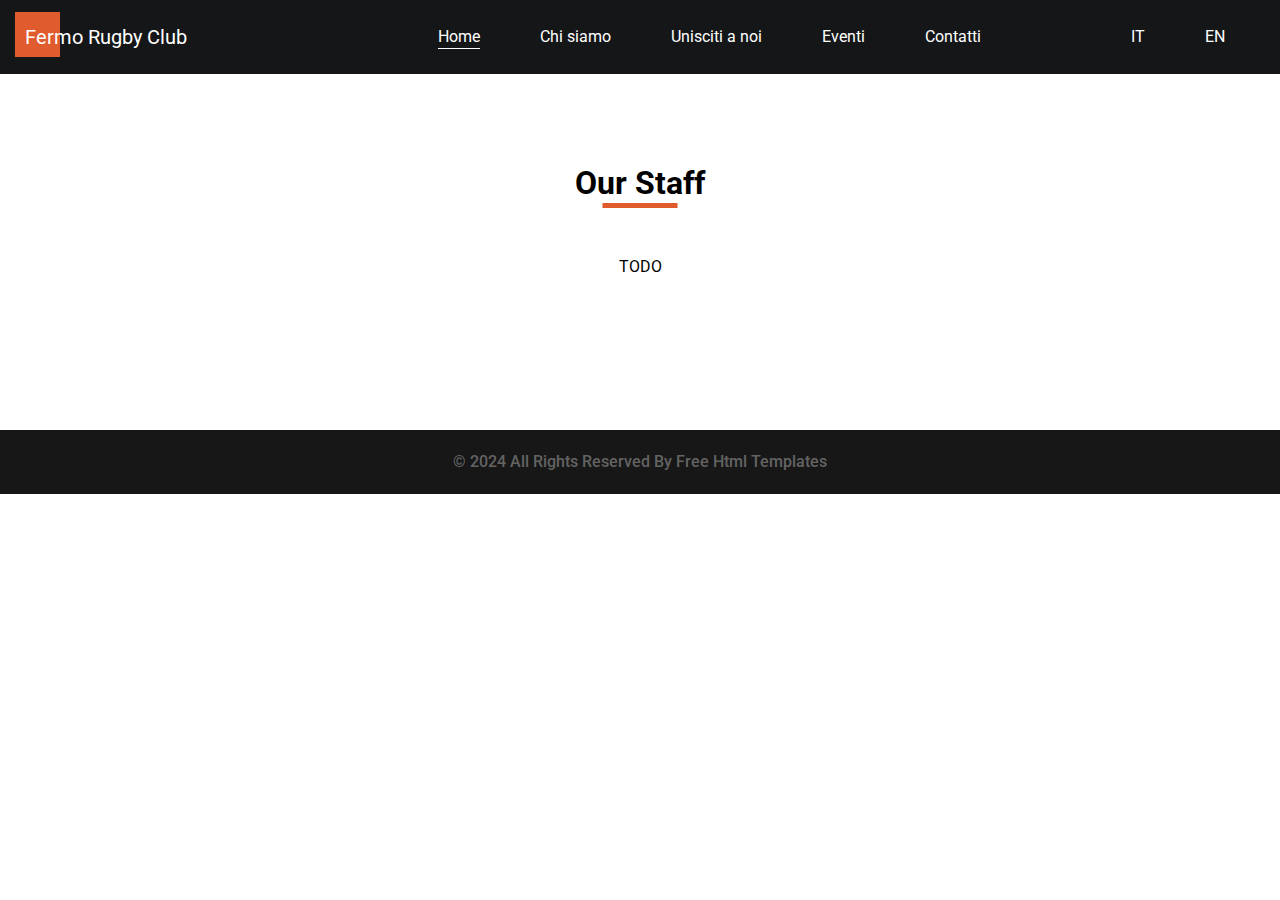
<file: people.html>
<!DOCTYPE html>
<html>
<head>
  <!-- Basic -->
  <meta charset="utf-8" />
  <meta http-equiv="X-UA-Compatible" content="IE=edge" />
  <!-- Mobile Metas -->
  <meta name="viewport" content="width=device-width, initial-scale=1, shrink-to-fit=no" />
  <!-- Site Metas -->
  <meta name="keywords" content="fermorugbyclub Fermo Rugby Club People Staff" />
  <meta name="description" content="Fermo Rugby Club Website" />
  <meta name="author" content="" />  

  <title>People</title>

  <!-- Font Awesome CDN -->
  <link href="https://cdnjs.cloudflare.com/ajax/libs/font-awesome/6.0.0-beta3/css/all.min.css" rel="stylesheet">

  <!-- bootstrap core css -->
  <link rel="stylesheet" type="text/css" href="css/bootstrap.css" />

  <!-- fonts style -->
  <link href="https://fonts.googleapis.com/css?family=Roboto:400,700&display=swap" rel="stylesheet" />
  <!-- Custom styles for this template -->
  <link href="css/style.css" rel="stylesheet" />
  <!-- responsive style -->
  <link href="css/responsive.css" rel="stylesheet" />  
</head>

<body>
    <div class="hero_area">
        <!-- header section strats -->
        <header class="header_section">
          <div class="container-fluid">
            <nav class="navbar navbar-expand-lg custom_nav-container ">
              <a class="navbar-brand" href="index.html">
                <span>
                  Fermo Rugby Club
                </span>
              </a>
              <button class="navbar-toggler" type="button" data-toggle="collapse" data-target="#navbarSupportedContent"
                aria-controls="navbarSupportedContent" aria-expanded="false" aria-label="Toggle navigation">
                <span class="navbar-toggler-icon"></span>
              </button>
    
              <div class="collapse navbar-collapse" id="navbarSupportedContent">
                <div class="d-flex ml-auto flex-column flex-lg-row align-items-center">
                  <ul class="navbar-nav  ">
                    <li class="nav-item active">
                      <a class="nav-link" href="index.html">Home<span class="sr-only">(current)</span></a>
                    </li>
                    <li class="nav-item ">
                      <a class="nav-link" href="#about_section" data-i18n="about_us">About Us</a>
                    </li>
                    <li class="nav-item">
                      <a class="nav-link" href="#joinus_section" data-i18n="join_us" >Join Us</a>
                    </li>
                    <li class="nav-item">
                      <a class="nav-link" href="#" data-i18n="events">Events</a>
                    </li>
                    <li class="nav-item">
                        <a class="nav-link" href="#contacts_section" data-i18n="contacts">Contacts</a>
                    </li>
                  </ul>
                  <span class="nav-item" style="margin-left:  90px;" />
                  <div class="d-flex ml-auto flex-column ">
                    <ul class="navbar-nav  ">
                      <li class="nav-item">
                        <a class="nav-link" href="index.html" onclick="changeLanguage('it')">IT</a>
                      </li>
                      <li class="nav-item">
                        <a class="nav-link" href="index.html" onclick="changeLanguage('en')">EN</a>
                      </li>
                    </ul>
                  </div>
                </div>
              </div>
            </nav>
          </div>
        </header>
        <!-- end header section -->
    </div>
    
    <!-- content section -->    
    <section id="content_section" class="how_section layout_padding">
        <div class="heading_container">
            <h2 data-i18n="our_staff"> Our Staff </h2>
        </div>
        <div class="how_container">
            <p>TODO</p>
        </div>
    </section>


    <!-- footer section -->
    <section class="container-fluid footer_section">
        <p>
        &copy; 2024 All Rights Reserved By
        <a href="https://html.design/">Free Html Templates</a>
        </p>
    </section>
    <!-- footer section -->

    <script type="text/javascript" src="js/jquery-3.4.1.min.js"></script>
    <script type="text/javascript" src="js/bootstrap.js"></script>
    <script type="text/javascript" src="js/lang-i18.js"></script>
</body>

</html>
</file>
<file: css/style.css>
body {
  font-family: "Roboto", sans-serif;
  color: #000000;
  background-color: #ffffff;
}

.layout_padding {
  padding: 90px 0;
}

.layout_padding2 {
  padding: 45px 0;
}

.layout_padding2-top {
  padding-top: 45px;
}

.layout_padding2-bottom {
  padding-bottom: 45px;
}

.layout_padding-top {
  padding-top: 90px;
}

.layout_padding-bottom {
  padding-bottom: 90px;
}

.heading_container {
  display: -webkit-box;
  display: -ms-flexbox;
  display: flex;
  -webkit-box-pack: center;
      -ms-flex-pack: center;
          justify-content: center;
  text-align: center;
}

.heading_container h2 {
  font-weight: bold;
  position: relative;
}

.heading_container h2::before {
  content: "";
  position: absolute;
  bottom: -6px;
  left: 50%;
  width: 75px;
  height: 5px;
  background-color: #e05b2d;
  -webkit-transform: translateX(-50%);
          transform: translateX(-50%);
}

/*header section*/
.hero_area {
  background-color: #ffffff;
  background-size: cover;
  background-position: center;
  width: 100%;
}

.hero_banner_img {
  display: -webkit-box;
  display: -ms-flexbox;
  display: flex;
  -webkit-box-pack: center;
      -ms-flex-pack: center;
          justify-content: center;
  -webkit-box-align: center;
      -ms-flex-align: center;
          align-items: center;
  resize: both;
  width: 100%;
}

.sub_page {
  height: auto;
}

.sub_page .who_section.layout_padding {
  padding-top: 0;
}

.hero_area.sub_pages {
  height: auto;
}

.header_section {
  background-color: #151618;
}

.header_section .container-fluid {
  padding-right: 25px;
  padding-left: 25px;
}

.header_section .nav_container {
  margin: 0 auto;
}

.custom_nav-container.navbar-expand-lg .navbar-nav .nav-item .nav-link {
  margin: 10px 30px;
  padding: 0;
  color: #ffffff;
  text-align: center;
  position: relative;
}

.custom_nav-container.navbar-expand-lg .navbar-nav .nav-item .nav-link::after {
  display: none;
  content: "";
  position: absolute;
  left: 0;
  bottom: 0;
  width: 100%;
  height: 1px;
  background-color: #ffffff;
}

.custom_nav-container.navbar-expand-lg .navbar-nav .nav-item.active a::after, .custom_nav-container.navbar-expand-lg .navbar-nav .nav-item:hover a::after {
  display: block;
}

a,
a:hover,
a:focus {
  text-decoration: none;
}

a:hover,
a:focus {
  color: initial;
}

.btn,
.btn:focus {
  outline: none !important;
  -webkit-box-shadow: none;
          box-shadow: none;
}

.user_option {
  display: -webkit-box;
  display: -ms-flexbox;
  display: flex;
  -webkit-box-align: center;
      -ms-flex-align: center;
          align-items: center;
}

.user_option a {
  color: #ffffff;
  margin: 10px 30px;
}

.navbar-brand {
  display: -webkit-box;
  display: -ms-flexbox;
  display: flex;
  -webkit-box-align: center;
      -ms-flex-align: center;
          align-items: center;
  position: relative;
}

.navbar-brand span {
  font-size: 20px;
  color: #ffffff;
  position: relative;
  z-index: 3;
}

.navbar-brand::before {
  content: "";
  position: absolute;
  left: -10px;
  bottom: 0;
  width: 45px;
  height: 45px;
  background-color: #e05b2dff;
  z-index: 2;
}

.custom_nav-container {
  z-index: 99999;
  padding: 15px 0;
}

.custom_nav-container .navbar-toggler {
  outline: none;
}

.custom_nav-container .navbar-toggler .navbar-toggler-icon {
  background-image: url(../images/menu.png);
  background-size: 55px;
}

/*end header section*/


.how_section .how_container {
  display: -webkit-box;
  display: -ms-flexbox;
  display: flex;
  -webkit-box-pack: center;
      -ms-flex-pack: center;
          justify-content: center;
  padding: 45px 60px;
  -ms-flex-wrap: wrap;
      flex-wrap: wrap;
}

.how_section .how_container .box {
  text-align: center;
  margin: 10px;
  min-width: 200px;
  width: 325px;
}

.how_section .how_container .box .img-box {
  display: -webkit-box;
  display: -ms-flexbox;
  display: flex;
  -webkit-box-pack: center;
      -ms-flex-pack: center;
          justify-content: center;
  height: 200px;
  background-color: #f6f5f7;
}

.how_section .how_container .box .img-box svg {
  width: 75px;
  height: auto;
}

.how_section .how_container .box .detail-box {
  margin-top: 15px;
}

.how_section .how_container .box .detail-box h5 {
  font-weight: bold;
  position: relative;
}

.how_section .how_container .box .detail-box h5::before {
  display: none;
  content: "";
  position: absolute;
  bottom: -4px;
  left: 50%;
  width: 75px;
  height: 2px;
  background-color: #e05b2d;
  -webkit-transform: translateX(-50%);
          transform: translateX(-50%);
}

.how_section .how_container .box .detail-box p {
  color: #b8b8b8;
}

.how_section .how_container .box:hover .img-box {
  background-color: #fa7042b9;
}

.how_section .how_container .box:hover .img-box svg {
  fill: #ffffff;
}

.how_section .how_container .box:hover .detail-box {
  margin-top: 15px;
}

.how_section .how_container .box:hover .detail-box h5::before {
  display: block;
}

.how_section .how_container .box:hover .detail-box p {
  color: #393a3c;
}

.how_section .btn-box {
  display: -webkit-box;
  display: -ms-flexbox;
  display: flex;
  -webkit-box-pack: center;
      -ms-flex-pack: center;
          justify-content: center;
}

.how_section .btn-box a {
  display: inline-block;
  padding: 10px 45px;
  background-color: #171717;
  border: 1px solid #171717;
  color: #ffffff;
  border-radius: 5px;
  -webkit-transition: -webkit-transform 0.3s;
  transition: -webkit-transform 0.3s;
  transition: transform 0.3s;
  transition: transform 0.3s, -webkit-transform 0.3s;
}

.how_section .btn-box a:hover {
  -webkit-transform: translateY(-3px);
          transform: translateY(-3px);
  -webkit-box-shadow: 0px 3px 4px 0 rgba(0, 0, 0, 0.2);
          box-shadow: 0px 3px 4px 0 rgba(0, 0, 0, 0.2);
}

.about_section {
  text-align: center;
}

.about_section .box {
  display: -webkit-box;
  display: -ms-flexbox;
  display: flex;
  -webkit-box-orient: vertical;
  -webkit-box-direction: normal;
      -ms-flex-direction: column;
          flex-direction: column;
  -webkit-box-align: center;
      -ms-flex-align: center;
          align-items: center;
}

.about_section .box .img-box {
  display: -webkit-box;
  display: -ms-flexbox;
  display: flex;
  -webkit-box-pack: center;
      -ms-flex-pack: center;
          justify-content: center;
  margin-top: 25px;
}

.about_section .box .img-box img {
  max-width: 100%;
  -webkit-filter: drop-shadow(0px 36px 13px rgba(0, 0, 0, 0.3));
          filter: drop-shadow(0px 36px 13px rgba(0, 0, 0, 0.3));
}

.about_section .btn-box {
  display: -webkit-box;
  display: -ms-flexbox;
  display: flex;
  -webkit-box-pack: center;
      -ms-flex-pack: center;
          justify-content: center;
}

.about_section .btn-box a {
  display: inline-block;
  padding: 10px 45px;
  background-color: #171717;
  border: 1px solid #171717;
  color: #ffffff;
  border-radius: 5px;
  -webkit-transition: -webkit-transform 0.3s;
  transition: -webkit-transform 0.3s;
  transition: transform 0.3s;
  transition: transform 0.3s, -webkit-transform 0.3s;
  margin-top: 35px;
}

.about_section .btn-box a:hover {
  -webkit-transform: translateY(-3px);
          transform: translateY(-3px);
  -webkit-box-shadow: 0px 3px 4px 0 rgba(0, 0, 0, 0.2);
          box-shadow: 0px 3px 4px 0 rgba(0, 0, 0, 0.2);
}

section.app_section {
  color: #ffffff;
  background: -webkit-gradient(linear, left top, right top, from(#30ae69), to(#072e85));
  background: linear-gradient(to right, #30ae69, #072e85);
}

section.app_section .row {
  -webkit-box-align: center;
      -ms-flex-align: center;
          align-items: center;
}

section.app_section .detail-box h2 {
  font-weight: bold;
  margin-bottom: 20px;
}

section.app_section .detail-box .download_box {
  margin-top: 55px;
  max-width: 45px 0;
  display: -webkit-box;
  display: -ms-flexbox;
  display: flex;
  -webkit-box-align: center;
      -ms-flex-align: center;
          align-items: center;
}

section.app_section .detail-box .download_box h5 {
  margin-right: 25px;
}

section.app_section .detail-box .download_box .btn-box {
  display: -webkit-box;
  display: -ms-flexbox;
  display: flex;
}

section.app_section .detail-box .download_box .btn-box a {
  display: -webkit-box;
  display: -ms-flexbox;
  display: flex;
  margin: 0 5px;
}

section.app_section .detail-box .download_box .btn-box a img {
  max-width: 100%;
}

section.app_section .img-box {
  display: -webkit-box;
  display: -ms-flexbox;
  display: flex;
  -webkit-box-pack: center;
      -ms-flex-pack: center;
          justify-content: center;
  -webkit-transform: scale(1.07) translateY(-14px);
          transform: scale(1.07) translateY(-14px);
}

section.app_section .img-box img {
  width: 85%;
}

.auto_section {
  text-align: center;
}

.auto_section .box {
  display: -webkit-box;
  display: -ms-flexbox;
  display: flex;
  -webkit-box-orient: vertical;
  -webkit-box-direction: normal;
      -ms-flex-direction: column;
          flex-direction: column;
  -webkit-box-align: center;
      -ms-flex-align: center;
          align-items: center;
}

.auto_section .box .img-box {
  display: -webkit-box;
  display: -ms-flexbox;
  display: flex;
  -webkit-box-pack: center;
      -ms-flex-pack: center;
          justify-content: center;
  margin-top: 5px;
}

.auto_section .box .img-box img {
  max-width: 100%;
}

.auto_section .btn-box {
  display: -webkit-box;
  display: -ms-flexbox;
  display: flex;
  -webkit-box-pack: center;
      -ms-flex-pack: center;
          justify-content: center;
}

.auto_section .btn-box a {
  display: inline-block;
  padding: 10px 45px;
  background-color: #171717;
  border: 1px solid #171717;
  color: #ffffff;
  border-radius: 5px;
  -webkit-transition: -webkit-transform 0.3s;
  transition: -webkit-transform 0.3s;
  transition: transform 0.3s;
  transition: transform 0.3s, -webkit-transform 0.3s;
  margin-top: 35px;
}

.auto_section .btn-box a:hover {
  -webkit-transform: translateY(-3px);
          transform: translateY(-3px);
  -webkit-box-shadow: 0px 3px 4px 0 rgba(0, 0, 0, 0.2);
          box-shadow: 0px 3px 4px 0 rgba(0, 0, 0, 0.2);
}

.client_section .box {
  display: -webkit-box;
  display: -ms-flexbox;
  display: flex;
  -webkit-box-align: center;
      -ms-flex-align: center;
          align-items: center;
  width: 65%;
  margin: 45px auto;
}

.client_section .box .client_id {
  display: -webkit-box;
  display: -ms-flexbox;
  display: flex;
  -webkit-box-orient: vertical;
  -webkit-box-direction: normal;
      -ms-flex-direction: column;
          flex-direction: column;
  -webkit-box-align: center;
      -ms-flex-align: center;
          align-items: center;
  padding: 10px 40px 5px 15px;
  text-align: center;
  position: relative;
  margin-right: 25px;
}

.client_section .box .client_id .img-box {
  width: 175px;
}

.client_section .box .client_id .img-box img {
  width: 100%;
}

.client_section .box .client_id .name {
  margin-top: 15px;
}

.client_section .box .client_id .name h5 {
  text-transform: uppercase;
  font-size: 18px;
}

.client_section .box .client_id .name h6 {
  color: #6d6c6c;
}

.client_section .box .client_id:before {
  content: "";
  position: absolute;
  top: 0;
  left: 0;
  width: 100%;
  height: 100%;
  background-color: #ffffff;
  z-index: -1;
  -webkit-clip-path: polygon(0 14%, 89% 14%, 89% 48%, 100% 53%, 89% 58%, 89% 100%, 0 100%);
          clip-path: polygon(0 14%, 89% 14%, 89% 48%, 100% 53%, 89% 58%, 89% 100%, 0 100%);
}

.client_section .box .client_id:after {
  content: "";
  position: absolute;
  top: 17%;
  left: 3%;
  width: 85%;
  height: 85%;
  background-color: rgba(0, 0, 0, 0.2);
  z-index: -2;
  -webkit-filter: blur(25px);
          filter: blur(25px);
}

.client_section .btn-box {
  display: -webkit-box;
  display: -ms-flexbox;
  display: flex;
  -webkit-box-pack: center;
      -ms-flex-pack: center;
          justify-content: center;
}

.client_section .btn-box a {
  display: inline-block;
  padding: 10px 45px;
  background-color: #171717;
  border: 1px solid #171717;
  color: #ffffff;
  border-radius: 5px;
  -webkit-transition: -webkit-transform 0.3s;
  transition: -webkit-transform 0.3s;
  transition: transform 0.3s;
  transition: transform 0.3s, -webkit-transform 0.3s;
  margin-top: 25px;
}

.client_section .btn-box a:hover {
  -webkit-transform: translateY(-3px);
          transform: translateY(-3px);
  -webkit-box-shadow: 0px 3px 4px 0 rgba(0, 0, 0, 0.2);
          box-shadow: 0px 3px 4px 0 rgba(0, 0, 0, 0.2);
}

.info_section {
  background-color: #171717;
  color: #ffffff;
  padding: 90px 0 45px 0;
}

.info_section h5 {
  margin-bottom: 35px;
  font-size: 22px;
}

.info_section .info_contact .info_logo a {
  position: relative;
}

.info_section .info_contact .info_logo a span {
  color: #ffffff;
  font-size: 26px;
  font-weight: bold;
  position: relative;
  z-index: 3;
}

.info_section .info_contact .info_logo a::before {
  content: "";
  position: absolute;
  left: -15px;
  bottom: 0;
  width: 60px;
  height: 55px;
  background-color: #e05b2d;
  z-index: 2;
}

.info_section .info_contact .img-box {
  width: 35px;
  display: -webkit-box;
  display: -ms-flexbox;
  display: flex;
  -webkit-box-pack: center;
      -ms-flex-pack: center;
          justify-content: center;
}

.info_section .info_contact p {
  margin: 0;
}

.info_section .info_contact > div {
  display: -webkit-box;
  display: -ms-flexbox;
  display: flex;
  -webkit-box-align: center;
      -ms-flex-align: center;
          align-items: center;
  margin: 20px 0;
}

.info_section .info_contact > div img {
  height: auto;
  margin-right: 12px;
}

.info_section .info_links ul {
  padding: 0;
}

.info_section .info_links ul li {
  list-style-type: none;
}

.info_section .info_links ul li a {
  display: inline-block;
  color: #ffffff;
  margin: 2px 0;
}

.info_section .info_form form input {
  outline: none;
  width: 100%;
  padding: 7px 10px;
  border: 1px solid #ffffff;
  background-color: transparent;
  color: #ffffff;
}

.info_section .info_form form input::-webkit-input-placeholder {
  color: #ffffff;
}

.info_section .info_form form input:-ms-input-placeholder {
  color: #ffffff;
}

.info_section .info_form form input::-ms-input-placeholder {
  color: #ffffff;
}

.info_section .info_form form input::placeholder {
  color: #ffffff;
}

.info_section .info_form form button {
  display: inline-block;
  padding: 8px 35px;
  background-color: #30ae69;
  border: 1px solid #30ae69;
  color: #ffffff;
  border-radius: 0;
  -webkit-transition: -webkit-transform 0.3s;
  transition: -webkit-transform 0.3s;
  transition: transform 0.3s;
  transition: transform 0.3s, -webkit-transform 0.3s;
  margin-top: 15px;
  text-transform: uppercase;
  font-size: 15px;
}

.info_section .info_form form button:hover {
  -webkit-transform: translateY(-3px);
          transform: translateY(-3px);
  -webkit-box-shadow: 0px 3px 4px 0 rgba(0, 0, 0, 0.2);
          box-shadow: 0px 3px 4px 0 rgba(0, 0, 0, 0.2);
}

/* footer section*/
.footer_section {
  background-color: #171717;
  font-weight: 500;
  display: -webkit-box;
  display: -ms-flexbox;
  display: flex;
  -webkit-box-pack: center;
      -ms-flex-pack: center;
          justify-content: center;
}

.footer_section p {
  padding: 20px;
  color: #636363;
  margin: 0 auto;
  text-align: center;
}

.footer_section a {
  color: #636363;
}

.contact-section {
  padding: 20px;
  max-width: 400px;
  margin: auto;
}
.contact-section h2 {
  text-align: center;
  color: #333;
}
.contact-info {
  margin: 15px 0;
  display: flex;
  align-items: center;
  font-size: large;
}

@media (max-width: 600px) {
  .contact-info {
    font-size: medium;
  }
}
.contact-info i {
  font-size: 20px;
  color: #000000;
  margin-right: 10px;
}
.contact-info a {
  color: #e05b2d;
  text-decoration: none;
}
.contact-info a:hover {
  text-decoration: underline;
}

/* end footer section*/
/*# sourceMappingURL=style.css.map */
</file>
<file: css/responsive.css>
@media (max-width: 1120px) {}

@media (max-width: 992px) {

    .custom_nav-container .nav_search-btn {
        background-position: center;
        margin-top: 10px;
    }

    .slider_section .box {
        margin: 75px 0 125px 0;
    }

    .client_section .box {
        width: 90%;
    }
}

@media (max-width: 768px) {
    .slider_section .detail-box {
        text-align: center;
        margin-bottom: 45px;
    }

    .info_section .col-md-3 {
        text-align: center;
    }

    .info_section .col-md-3:not(:nth-last-child(1)) {
        margin-bottom: 35px;
    }

    .info_section .col-md-3>div {
        display: flex;
        flex-direction: column;
        align-items: center;
    }

    section.app_section {
        padding: 65px 0;
    }

    section.app_section .img-box {
        transform: none;
        margin-top: 35px;
    }

    section.app_section .detail-box {
        text-align: center;
    }

    .client_section .box {
        width: 100%;
    }

    .info_section .info_contact .info_logo {
        margin-bottom: 45px;
    }

    .info_section .info_form form input {
        text-align: center;
    }
}


@media (max-width: 576px) {
    .slider_section .detail-box h1 {
        font-size: 3.5rem;
    }

    .slider_section .detail-box h2 {
        font-size: 2.2rem;
    }

    section.app_section .detail-box .download_box {
        flex-direction: column;
    }

    section.app_section .detail-box .download_box .btn-box {
        margin-top: 15px;
    }

    .client_section .box {
        flex-direction: column;
        align-items: center;
        text-align: center;
    }

    .client_section .box .client_id {
        margin: 0;
        margin-bottom: 15px;
    }

    .client_section .box .client_id {
        padding: 15px;
    }

    .client_section .box .client_id::before {
        clip-path: none;
    }

    .client_section .box .client_id::after {
        top: 3%;
        left: 0%;
        width: 100%;
        height: 100%;
        background-color: rgba(0, 0, 0, 0.1);
        filter: blur(10px);

    }
}

@media (max-width: 480px) {}

@media (max-width: 420px) {
    .slider_section .detail-box h1 {
        font-size: 2.5rem;
    }

    .slider_section .detail-box h2 {
        font-size: 1.8rem;
    }
}

@media (max-width: 360px) {}

@media (min-width: 1200px) {
    .container {
        max-width: 1170px;
    }
}
</file>
